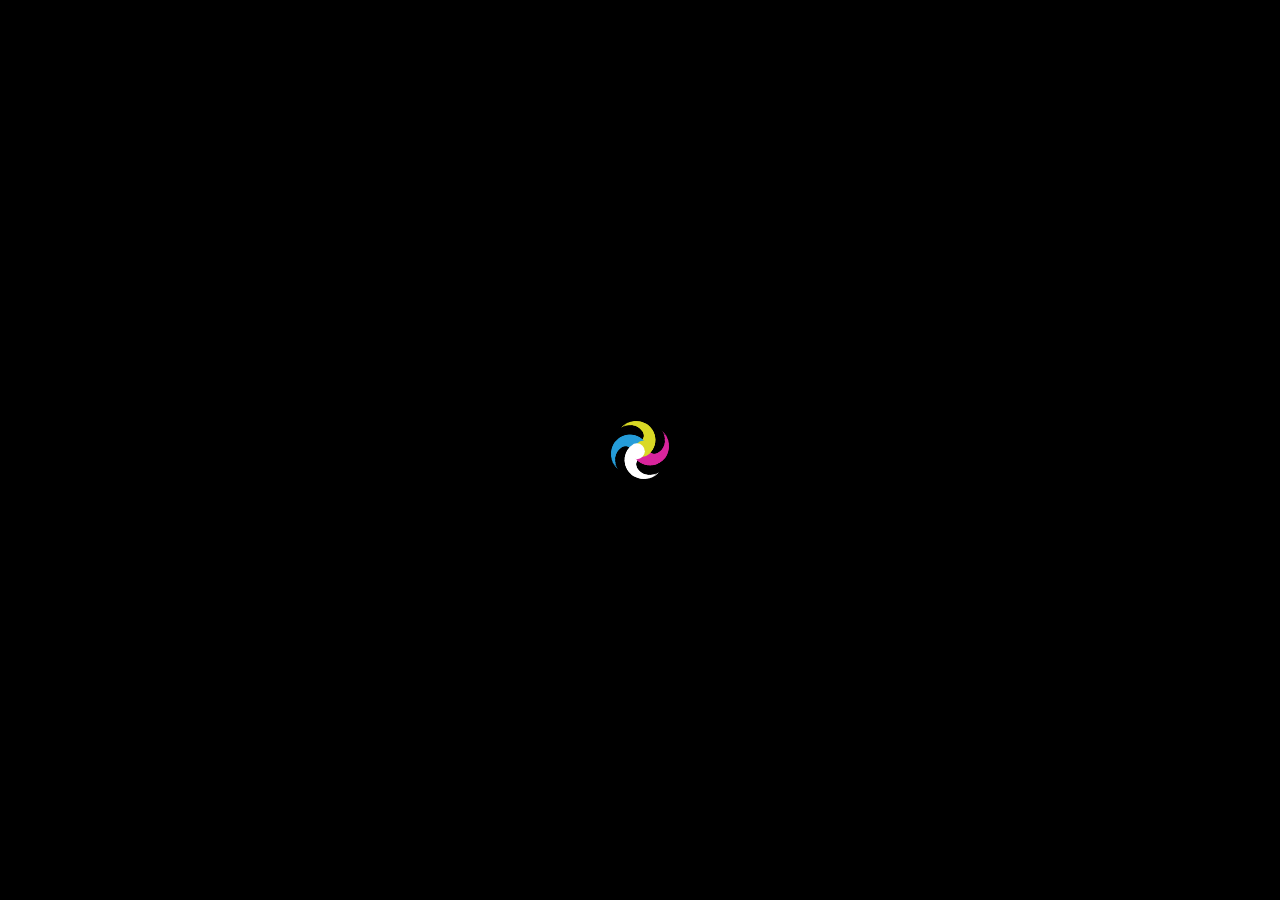
<file: index.html>
<!doctype html>
<!--[if lte IE 9]>
<html lang="en" class="no-focus lt-ie10 lt-ie10-msg"> <![endif]-->
<!--[if gt IE 9]><!-->
<html lang="en" class="no-focus"> <!--<![endif]-->
<head>
    <meta charset="UTF-8">
    <meta name="viewport"
          content="width=device-width, user-scalable=no, initial-scale=1.0, maximum-scale=1.0, minimum-scale=1.0">
    <meta http-equiv="X-UA-Compatible" content="ie=edge">
    <title>Portfolio 2018</title>
    <meta name="description" content="This is a portfolio of Zolotukhin Ivan">


    <link rel="shortcut icon" href="image/favicon/favicon.png">
    <link rel="icon" type="image/png" sizes="192x192" href="image/favicon/favicon-192x192.png">
    <link rel="apple-touch-icon" sizes="180x180" href="image/favicon/apple-touch-icon-180x180.png">

    <link rel="stylesheet" href="css/style.css">
    <link rel="stylesheet" href="css/gold.css">
</head>
<body>

<script src="https://ajax.googleapis.com/ajax/libs/jquery/1.11.1/jquery.min.js"></script>
<div id="preloader"></div>

<div id="page-container">
    <main id="main-container">
        <div class="content">
            <div class="text-center">
                <h1 class="mt-10">Welcome to my homepage</h1>
            </div>

            <!--=============3.06.18=================-->
            <h3><a href="working.html">My portfolio</a></h3>
            <!--=====================================-->

            <div class="row">
                <div class="col-sm-6 animated fadeIn mb-20">
                    <div class="options-container fx-item-zoom-in fx-overlay-zoom-in">
                        <img class="img-fluid options-item" src="image/scren/autotable.png" alt="autotable">
                        <div class="options-overlay bg-primary-dark-op">
                            <div class="options-overlay-content">
                                <h3 class="h4 text-white mb-5">Autotable jsPDF</h3>
                                <h4 class="h6 text-white-op mb-15">More Details</h4>
                                <a class="btn btn-lg btn-rounded btn-success min-width-150"
                                   href="https://stepanic4.github.io/jsPDF-CreateAutotable/">
                                    <i class="fa fa-eye"></i> see the work
                                </a>
                            </div>
                        </div>
                    </div>
                </div>
                <div class="col-sm-6 animated fadeIn mb-20">
                    <div class="options-container fx-item-zoom-in fx-overlay-zoom-in">
                        <img class="img-fluid options-item" src="image/scren/autotable.png" alt="autotable">
                        <div class="options-overlay bg-primary-dark-op">
                            <div class="options-overlay-content">
                                <h3 class="h4 text-white mb-5">Autotable jsPDF</h3>
                                <h4 class="h6 text-white-op mb-15">More Details</h4>
                                <a class="btn btn-lg btn-rounded btn-success min-width-150"
                                   href="https://stepanic4.github.io/jsPDF-CreateAutotable/">
                                    <i class="fa fa-eye"></i> see the work
                                </a>
                            </div>
                        </div>
                    </div>
                </div>
            </div>
        </div>
    </main>
    <footer id="page-footer" class="opacity-0" style="opacity: 1;">
        <div class="content py-20 font-size-xs clearfix">
            <div class="float-right">
                <a class="font-w600" href="https://www.linkedin.com/in/ivan-zolotukhin/" target="_blank">Crafted with by
                    Zolotukhin</a>
            </div>
        </div>
    </footer>

</div>

<script src="js/custom.js"></script>
<script src="js/gold.min.js"></script>
</body>
</html>
</file>
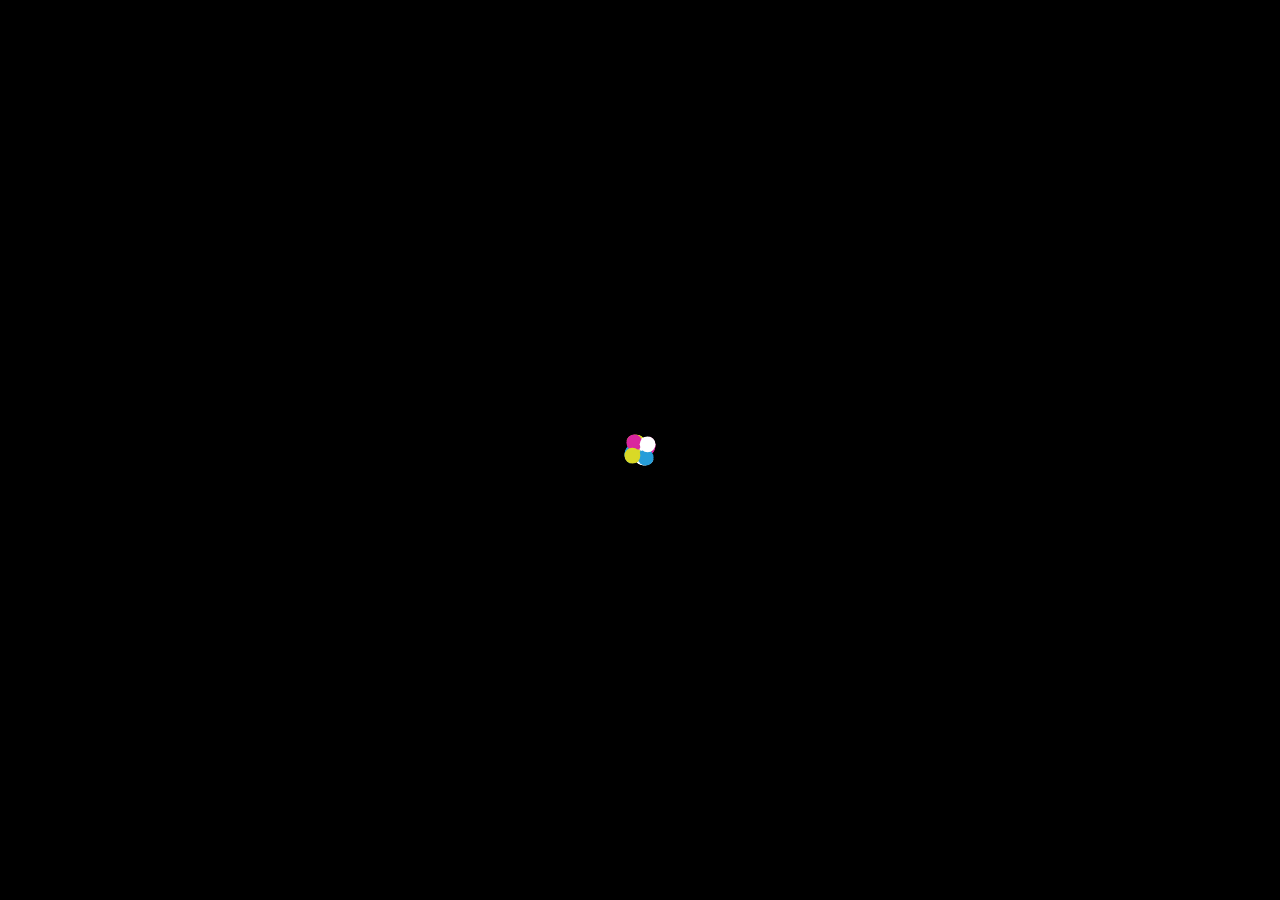
<file: working.html>
<!doctype html>
<!--[if lte IE 9]>
<html lang="en" class="no-focus lt-ie10 lt-ie10-msg"> <![endif]-->
<!--[if gt IE 9]><!-->
<html lang="en" class="no-focus"> <!--<![endif]-->
<head>
    <meta charset="UTF-8">
    <meta name="viewport"
          content="width=device-width, user-scalable=no, initial-scale=1.0, maximum-scale=1.0, minimum-scale=1.0">
    <meta http-equiv="X-UA-Compatible" content="ie=edge">
    <title>My working</title>
    <meta name="description" content="This is a portfolio of Zolotukhin Ivan">


    <link rel="shortcut icon" href="image/favicon/favicon.png">
    <link rel="icon" type="image/png" sizes="192x192" href="image/favicon/favicon-192x192.png">
    <link rel="apple-touch-icon" sizes="180x180" href="image/favicon/apple-touch-icon-180x180.png">

    <link rel="stylesheet" href="css/style.css">
    <link rel="stylesheet" href="css/gold.css">
</head>
<body>

<script src="https://ajax.googleapis.com/ajax/libs/jquery/1.11.1/jquery.min.js"></script>
<div id="preloader"></div>

<div id="page-container">
    <main id="main-container">

        <h3 style="position: absolute;z-index: 10;padding: 30px;"><a href="index.html">Back to homepage</a></h3>
        <!--=============3.06.18=================-->
        <div class="my-page">
            <div class="skw-pages">
                <div class="skw-page skw-page-1 active">
                    <div class="skw-page__half skw-page__half--left">
                        <div class="skw-page__skewed">
                            <div class="skw-page__content"></div>
                        </div>
                    </div>
                    <div class="skw-page__half skw-page__half--right">
                        <div class="skw-page__skewed">
                            <div class="skw-page__content">
                                <h2 class="skw-page__heading">Skewed One Page Scroll</h2>
                                <p class="skw-page__description">Just scroll down</p>
                            </div>
                        </div>
                    </div>
                </div>
                <div class="skw-page skw-page-2">
                    <div class="skw-page__half skw-page__half--left">
                        <div class="skw-page__skewed">
                            <div class="skw-page__content">
                                <h2 class="skw-page__heading">Page 2</h2>
                                <p class="skw-page__description">Nothing to do here, continue scrolling.</p>
                            </div>
                        </div>
                    </div>
                    <div class="skw-page__half skw-page__half--right">
                        <div class="skw-page__skewed">
                            <div class="skw-page__content"></div>
                        </div>
                    </div>
                </div>
                <div class="skw-page skw-page-3">
                    <div class="skw-page__half skw-page__half--left">
                        <div class="skw-page__skewed">
                            <div class="skw-page__content"></div>
                        </div>
                    </div>
                    <div class="skw-page__half skw-page__half--right">
                        <div class="skw-page__skewed">
                            <div class="skw-page__content">
                                <h2 class="skw-page__heading">Page 3</h2>
                                <p class="skw-page__description">The end is near, I promise!</p>
                            </div>
                        </div>
                    </div>
                </div>
                <div class="skw-page skw-page-4">
                    <div class="skw-page__half skw-page__half--left">
                        <div class="skw-page__skewed">
                            <div class="skw-page__content">
                                <h2 class="skw-page__heading">Page 4</h2>
                                <p class="skw-page__description">Ok, ok, just one more scroll!</p>
                            </div>
                        </div>
                    </div>
                    <div class="skw-page__half skw-page__half--right">
                        <div class="skw-page__skewed">
                            <div class="skw-page__content"></div>
                        </div>
                    </div>
                </div>
                <div class="skw-page skw-page-5">
                    <div class="skw-page__half skw-page__half--left">
                        <div class="skw-page__skewed">
                            <div class="skw-page__content"></div>
                        </div>
                    </div>
                    <div class="skw-page__half skw-page__half--right">
                        <div class="skw-page__skewed">
                            <div class="skw-page__content">
                                <h2 class="skw-page__heading">Final</h2>
                                <p class="skw-page__description">
                                    Feel free to check
                                    <a class="skw-page__link" href="https://github.com/Stepanic4"
                                       target="_blank">my other works</a> and follow me on
                                    <a class="skw-page__link" href="https://www.linkedin.com/in/ivan-zolotukhin/" target="_blank">Linkedin</a>
                                </p>
                            </div>
                        </div>
                    </div>
                </div>
            </div>
        </div>
        <!--=====================================-->
    </main>
</div>

<script src="js/custom.js"></script>
<script src="js/gold.min.js"></script>
</body>
</html>
</file>
<file: css/style.css>
#preloader {
    position: fixed;
    text-align: center;
    left: 0;
    top: 0;
    z-index: 999;
    width: 100%;
    height: 100%;
    overflow: visible;
    background: #000000;
}

canvas {
    bottom: 0;
    left: 0;
    margin: auto;
    position: absolute;
    right: 0;
    top: 0;
}

/*====================box======================*/

.skw-pages {
    overflow: hidden;
    position: relative;
    height: 100vh;
}

.skw-page {
    position: absolute;
    left: 0;
    top: 0;
    width: 100%;
}
.skw-page__half {
    position: absolute;
    top: 0;
    width: 50%;
    height: 100vh;
    transition: -webkit-transform 1s;
    transition: transform 1s;
    transition: transform 1s, -webkit-transform 1s;
}
.skw-page__half--left {
    left: 0;
    -webkit-transform: translate3d(-32.4vh, 100%, 0);
    transform: translate3d(-32.4vh, 100%, 0);
}
.skw-page__half--right {
    left: 50%;
    -webkit-transform: translate3d(32.4vh, -100%, 0);
    transform: translate3d(32.4vh, -100%, 0);
}
.skw-page.active .skw-page__half {
    -webkit-transform: translate3d(0, 0, 0);
    transform: translate3d(0, 0, 0);
}
.skw-page__skewed {
    overflow: hidden;
    position: absolute;
    top: 0;
    width: 140%;
    height: 100%;
    -webkit-transform: skewX(-18deg);
    transform: skewX(-18deg);
    background: #000;
}
.skw-page__half--left .skw-page__skewed {
    left: -40%;
}
.skw-page__half--right .skw-page__skewed {
    right: -40%;
}
.skw-page__content {
    display: flex;
    align-items: center;
    justify-content: center;
    flex-flow: column wrap;
    position: absolute;
    left: 0;
    top: 0;
    width: 100%;
    height: 100%;
    padding: 0 30%;
    color: #fff;
    -webkit-transform: skewX(18deg);
    transform: skewX(18deg);
    transition: opacity 1s, -webkit-transform 1s;
    transition: transform 1s, opacity 1s;
    transition: transform 1s, opacity 1s, -webkit-transform 1s;
    background-size: cover;
}
.skw-page__half--left .skw-page__content {
    padding-left: 30%;
    padding-right: 30%;
    -webkit-transform-origin: 100% 0;
    transform-origin: 100% 0;
}
.skw-page__half--right .skw-page__content {
    padding-left: 30%;
    padding-right: 30%;
    -webkit-transform-origin: 0 100%;
    transform-origin: 0 100%;
}
.skw-page.inactive .skw-page__content {
    opacity: 0.5;
    -webkit-transform: skewX(18deg) scale(0.95);
    transform: skewX(18deg) scale(0.95);
}
.skw-page__heading {
    margin-bottom: 15px;
    color: #003aff;
    text-transform: uppercase;
    font-size: 25px;
    text-align: center;
}
.skw-page__description {
    font-size: 18px;
    text-align: center;
}
.skw-page__link {
    color: #03ffb2;
}
.skw-page-1 .skw-page__half--left .skw-page__content {
    background-image: url("https://s3-us-west-2.amazonaws.com/s.cdpn.io/142996/mousover-img-1.jpg");
}
.skw-page-1 .skw-page__half--right .skw-page__content {
    background: rgb(76,76,76); /* Old browsers */
    background: -moz-linear-gradient(-45deg, rgba(76,76,76,1) 0%, rgba(89,89,89,1) 12%, rgba(102,102,102,1) 17%, rgba(0,0,0,1) 36%, rgba(71,71,71,1) 48%, rgba(71,71,71,1) 48%, rgba(17,17,17,1) 60%, rgba(43,43,43,1) 81%, rgba(44,44,44,1) 81%, rgba(28,28,28,1) 91%, rgba(19,19,19,1) 100%); /* FF3.6-15 */
    background: -webkit-linear-gradient(-45deg, rgba(76,76,76,1) 0%,rgba(89,89,89,1) 12%,rgba(102,102,102,1) 17%,rgba(0,0,0,1) 36%,rgba(71,71,71,1) 48%,rgba(71,71,71,1) 48%,rgba(17,17,17,1) 60%,rgba(43,43,43,1) 81%,rgba(44,44,44,1) 81%,rgba(28,28,28,1) 91%,rgba(19,19,19,1) 100%); /* Chrome10-25,Safari5.1-6 */
    background: linear-gradient(135deg, rgba(76,76,76,1) 0%,rgba(89,89,89,1) 12%,rgba(102,102,102,1) 17%,rgba(0,0,0,1) 36%,rgba(71,71,71,1) 48%,rgba(71,71,71,1) 48%,rgba(17,17,17,1) 60%,rgba(43,43,43,1) 81%,rgba(44,44,44,1) 81%,rgba(28,28,28,1) 91%,rgba(19,19,19,1) 100%); /* W3C, IE10+, FF16+, Chrome26+, Opera12+, Safari7+ */
    filter: progid:DXImageTransform.Microsoft.gradient( startColorstr='#4c4c4c', endColorstr='#131313',GradientType=1 ); /* IE6-9 fallback on horizontal gradient */
}
.skw-page-2 .skw-page__half--left .skw-page__content {
    background: -moz-linear-gradient(-45deg, rgba(30,87,153,1) 0%, rgba(125,185,232,0) 100%); /* FF3.6-15 */
    background: -webkit-linear-gradient(-45deg, rgba(30,87,153,1) 0%,rgba(125,185,232,0) 100%); /* Chrome10-25,Safari5.1-6 */
    background: linear-gradient(135deg, rgba(30,87,153,1) 0%,rgba(125,185,232,0) 100%); /* W3C, IE10+, FF16+, Chrome26+, Opera12+, Safari7+ */
    filter: progid:DXImageTransform.Microsoft.gradient( startColorstr='#1e5799', endColorstr='#007db9e8',GradientType=1 ); /* IE6-9 fallback on horizontal gradient */
}
.skw-page-2 .skw-page__half--right .skw-page__content {
    background-image: url("https://s3-us-west-2.amazonaws.com/s.cdpn.io/142996/slider-2.jpg");
}
.skw-page-3 .skw-page__half--left .skw-page__content {
    background-image: url("https://s3-us-west-2.amazonaws.com/s.cdpn.io/142996/mousover-img-2.jpg");
}
.skw-page-3 .skw-page__half--right .skw-page__content {
    background: rgb(206,219,233); /* Old browsers */
    background: -moz-linear-gradient(-45deg, rgba(206,219,233,1) 0%, rgba(170,197,222,1) 17%, rgba(97,153,199,1) 42%, rgba(58,132,195,1) 51%, rgba(65,154,214,1) 59%, rgba(75,184,240,1) 71%, rgba(58,139,194,1) 84%, rgba(38,85,139,1) 100%); /* FF3.6-15 */
    background: -webkit-linear-gradient(-45deg, rgba(206,219,233,1) 0%,rgba(170,197,222,1) 17%,rgba(97,153,199,1) 42%,rgba(58,132,195,1) 51%,rgba(65,154,214,1) 59%,rgba(75,184,240,1) 71%,rgba(58,139,194,1) 84%,rgba(38,85,139,1) 100%); /* Chrome10-25,Safari5.1-6 */
    background: linear-gradient(135deg, rgba(206,219,233,1) 0%,rgba(170,197,222,1) 17%,rgba(97,153,199,1) 42%,rgba(58,132,195,1) 51%,rgba(65,154,214,1) 59%,rgba(75,184,240,1) 71%,rgba(58,139,194,1) 84%,rgba(38,85,139,1) 100%); /* W3C, IE10+, FF16+, Chrome26+, Opera12+, Safari7+ */
    filter: progid:DXImageTransform.Microsoft.gradient( startColorstr='#cedbe9', endColorstr='#26558b',GradientType=1 ); /* IE6-9 fallback on horizontal gradient */
    filter: progid:DXImageTransform.Microsoft.gradient( startColorstr='#959595', endColorstr='#1b1b1b',GradientType=1 ); /* IE6-9 fallback on horizontal gradient */
}
.skw-page-4 .skw-page__half--left .skw-page__content {
    background: rgb(243,226,199); /* Old browsers */
    background: -moz-linear-gradient(-45deg, rgba(243,226,199,1) 0%, rgba(193,158,103,1) 46%, rgba(182,141,76,1) 50%, rgba(233,212,179,1) 100%); /* FF3.6-15 */
    background: -webkit-linear-gradient(-45deg, rgba(243,226,199,1) 0%,rgba(193,158,103,1) 46%,rgba(182,141,76,1) 50%,rgba(233,212,179,1) 100%); /* Chrome10-25,Safari5.1-6 */
    background: linear-gradient(135deg, rgba(243,226,199,1) 0%,rgba(193,158,103,1) 46%,rgba(182,141,76,1) 50%,rgba(233,212,179,1) 100%); /* W3C, IE10+, FF16+, Chrome26+, Opera12+, Safari7+ */
    filter: progid:DXImageTransform.Microsoft.gradient( startColorstr='#f3e2c7', endColorstr='#e9d4b3',GradientType=1 ); /* IE6-9 fallback on horizontal gradient */
}
.skw-page-4 .skw-page__half--right .skw-page__content {
    background-image: url("https://s3-us-west-2.amazonaws.com/s.cdpn.io/142996/sections-3.jpg");
}
.skw-page-5 .skw-page__half--left .skw-page__content {
    background-image: url("https://s3-us-west-2.amazonaws.com/s.cdpn.io/142996/img-test.jpg");
}
.skw-page-5 .skw-page__half--right .skw-page__content {
    background: rgb(240,183,161); /* Old browsers */
    background: -moz-linear-gradient(-45deg, rgba(240,183,161,1) 0%, rgba(140,51,16,1) 48%, rgba(117,34,1,1) 57%, rgba(117,34,1,1) 57%, rgba(191,110,78,1) 100%); /* FF3.6-15 */
    background: -webkit-linear-gradient(-45deg, rgba(240,183,161,1) 0%,rgba(140,51,16,1) 48%,rgba(117,34,1,1) 57%,rgba(117,34,1,1) 57%,rgba(191,110,78,1) 100%); /* Chrome10-25,Safari5.1-6 */
    background: linear-gradient(135deg, rgba(240,183,161,1) 0%,rgba(140,51,16,1) 48%,rgba(117,34,1,1) 57%,rgba(117,34,1,1) 57%,rgba(191,110,78,1) 100%); /* W3C, IE10+, FF16+, Chrome26+, Opera12+, Safari7+ */
    filter: progid:DXImageTransform.Microsoft.gradient( startColorstr='#f0b7a1', endColorstr='#bf6e4e',GradientType=1 ); /* IE6-9 fallback on horizontal gradient */
}
/*=============================================*/
</file>
